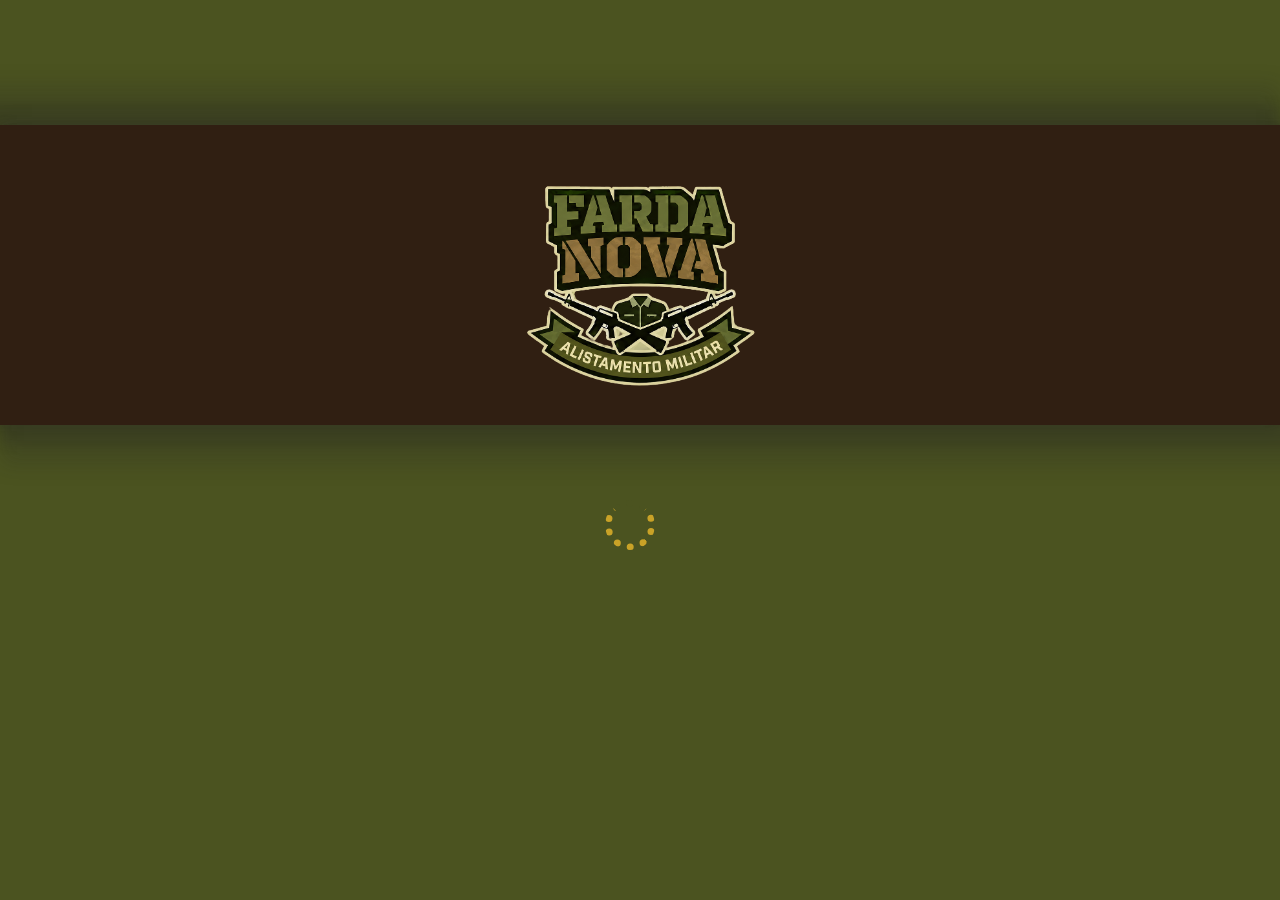
<file: index.html>
<!DOCTYPE html>
<html lang="pt-BR">
<head>
    <meta charset="UTF-8">
    <meta name="viewport" content="width=device-width, initial-scale=1.0">
    <meta http-equiv="refresh" content="4; url=index.html">
    <link rel="preconnect" href="https://fonts.googleapis.com">
    <link rel="preconnect" href="https://fonts.gstatic.com" crossorigin>
    <link href="https://fonts.googleapis.com/css2?family=Bebas+Neue&display=swap" rel="stylesheet"> 
    <link rel="stylesheet" href="../css/style.css">
    <title>Farda Nova</title>
</head>
<body>
    <div class="loading" id="loader">
        <div class="logo-line">
            <img class="logo" src="../img/fardanovalogo.svg" alt="Farda Nova">
        </div>
    </div>
    <div class="spinner"></div>
</body>
</html>
</file>
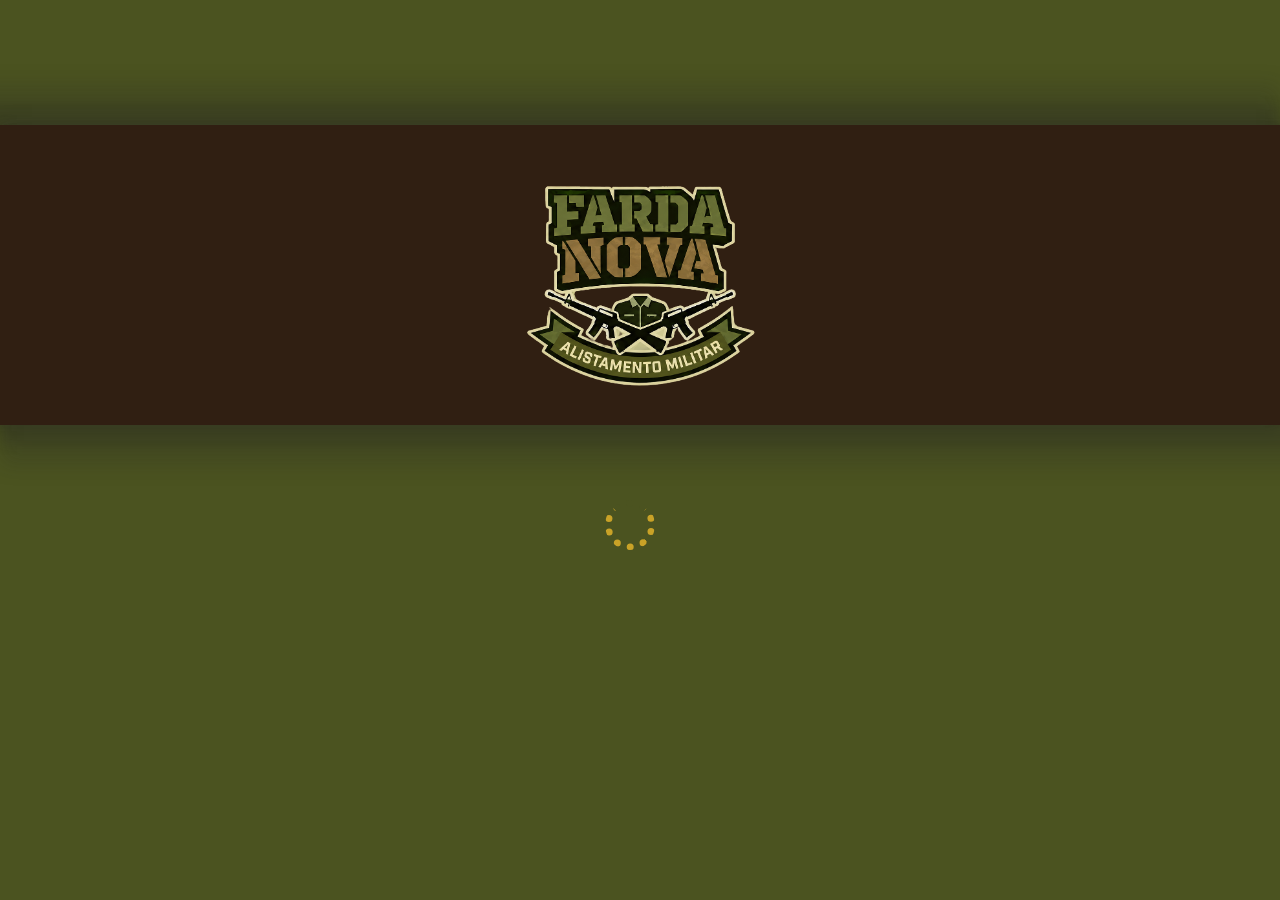
<file: html/index.html>
<!DOCTYPE html>
<html lang="pt-BR">
<head>
    <meta charset="UTF-8">
    <meta name="viewport" content="width=device-width, initial-scale=1.0">
    <meta http-equiv="refresh" content="4; url=/html/start.html">
    <link rel="preconnect" href="https://fonts.googleapis.com">
    <link rel="preconnect" href="https://fonts.gstatic.com" crossorigin>
    <link href="https://fonts.googleapis.com/css2?family=Bebas+Neue&display=swap" rel="stylesheet"> 
    <link rel="stylesheet" href="../css/style.css">
    <title>Farda Nova</title>
</head>
<body>
    <div class="loading" id="loader">
        <div class="logo-line">
            <img class="logo" src="../img/fardanovalogo.svg" alt="Farda Nova">
        </div>
    </div>
    <div class="spinner"></div>
</body>
</html>
</file>
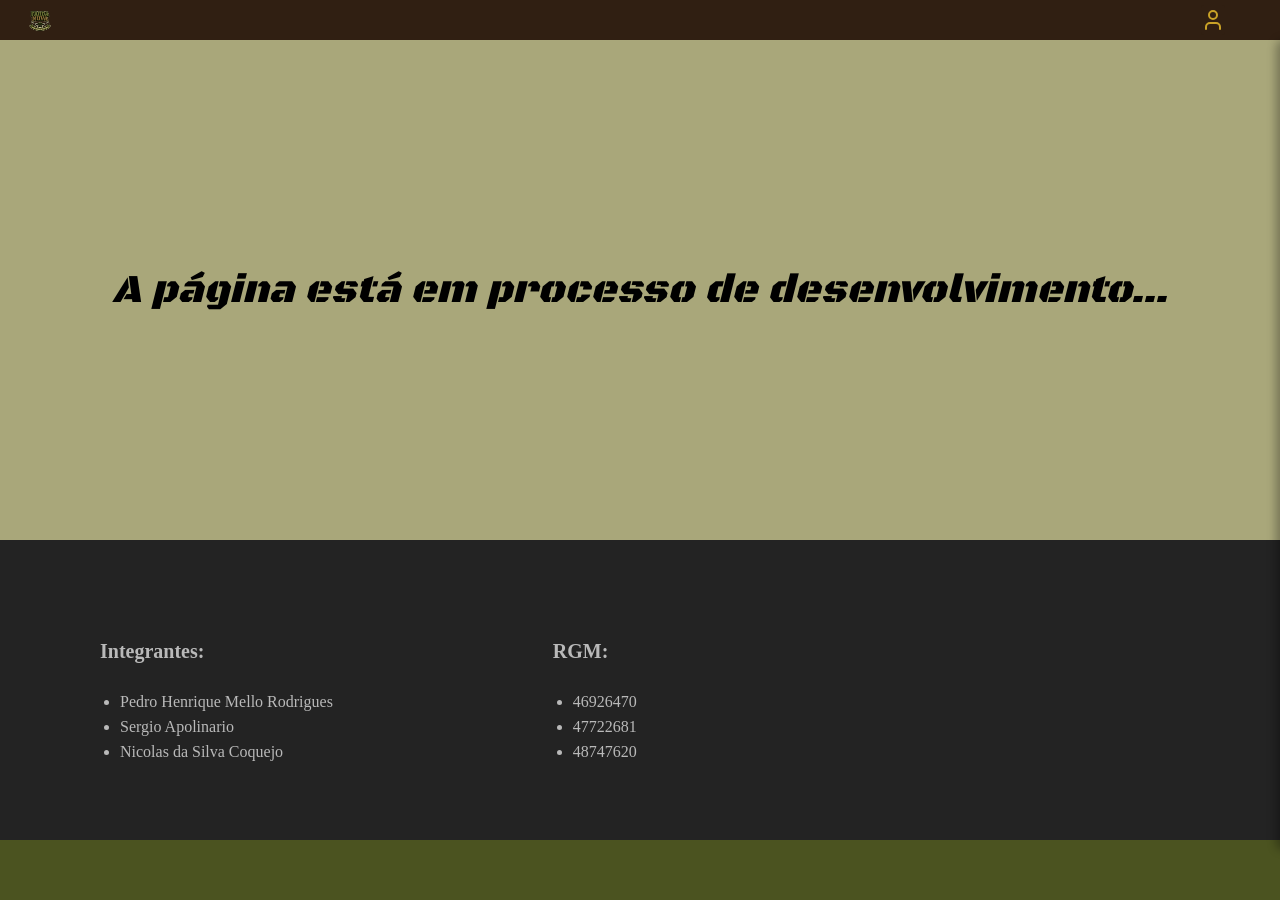
<file: home.html>
<!DOCTYPE html>
<html lang="pt-BR">
<head>
    <meta charset="UTF-8">
    <meta name="viewport" content="width=device-width, initial-scale=1.0">
    <link rel="preconnect" href="https://fonts.googleapis.com">
    <link rel="preconnect" href="https://fonts.gstatic.com" crossorigin>
    <link href="https://fonts.googleapis.com/css2?family=Black+Ops+One&family=Roboto+Condensed:wght@400;700&display=swap" rel="stylesheet">
    <link rel="stylesheet" href="../css/final.css"> 
    <title>Farda Nova</title>
</head>
<body>
    <header>
        <img src="../img/fardanovalogo.svg" alt="Logo">
        <button id="abrirMenu"><svg xmlns="http://www.w3.org/2000/svg" width="24" height="24" viewBox="0 0 24 24" fill="none" stroke="currentColor" stroke-width="2" stroke-linecap="round" stroke-linejoin="round" class="lucide lucide-user preview-icon"><path d="M19 21v-2a4 4 0 0 0-4-4H9a4 4 0 0 0-4 4v2"/><circle cx="12" cy="7" r="4"/></svg></button>
    </header>
    <aside id="barraLateral" class="barra-lateral">
        <button id="fecharMenu" class="fechar">✕</button>
        <h2>Menu do usuário</h2>

        <div class="logout">
                    <label for="sair"><svg xmlns="http://www.w3.org/2000/svg" width="24" height="24" viewBox="0 0 24 24" fill="none" stroke="currentColor" stroke-width="2" stroke-linecap="round" stroke-linejoin="round" class="lucide lucide-log-out preview-icon"><path d="m16 17 5-5-5-5"/><path d="M21 12H9"/><path d="M9 21H5a2 2 0 0 1-2-2V5a2 2 0 0 1 2-2h4"/></svg></label>
        <button id="sair">Sair</button>
        </div>
    </aside>
    <main>
        <h1>A página está em processo de desenvolvimento...</h1>
    </main>
    <footer>
        <div class="alunos">
            <div class= "integrants">
                <h3> Integrantes:</h3>
                    <ul>
                        <li>Pedro Henrique Mello Rodrigues</li>
                        <li>Sergio Apolinario</li>
                        <li>Nicolas da Silva Coquejo</li>
                    </ul>
            </div>
            <div class= "rgms">
                <h3>RGM:</h3>
                    <ul>
                        <li>46926470</li>
                        <li>47722681</li>
                        <li>48747620</li>
                    </ul>
            </div>
        </div>
    </footer>
    <script src="../js/final.js"></script>
</body>
</html>
</file>
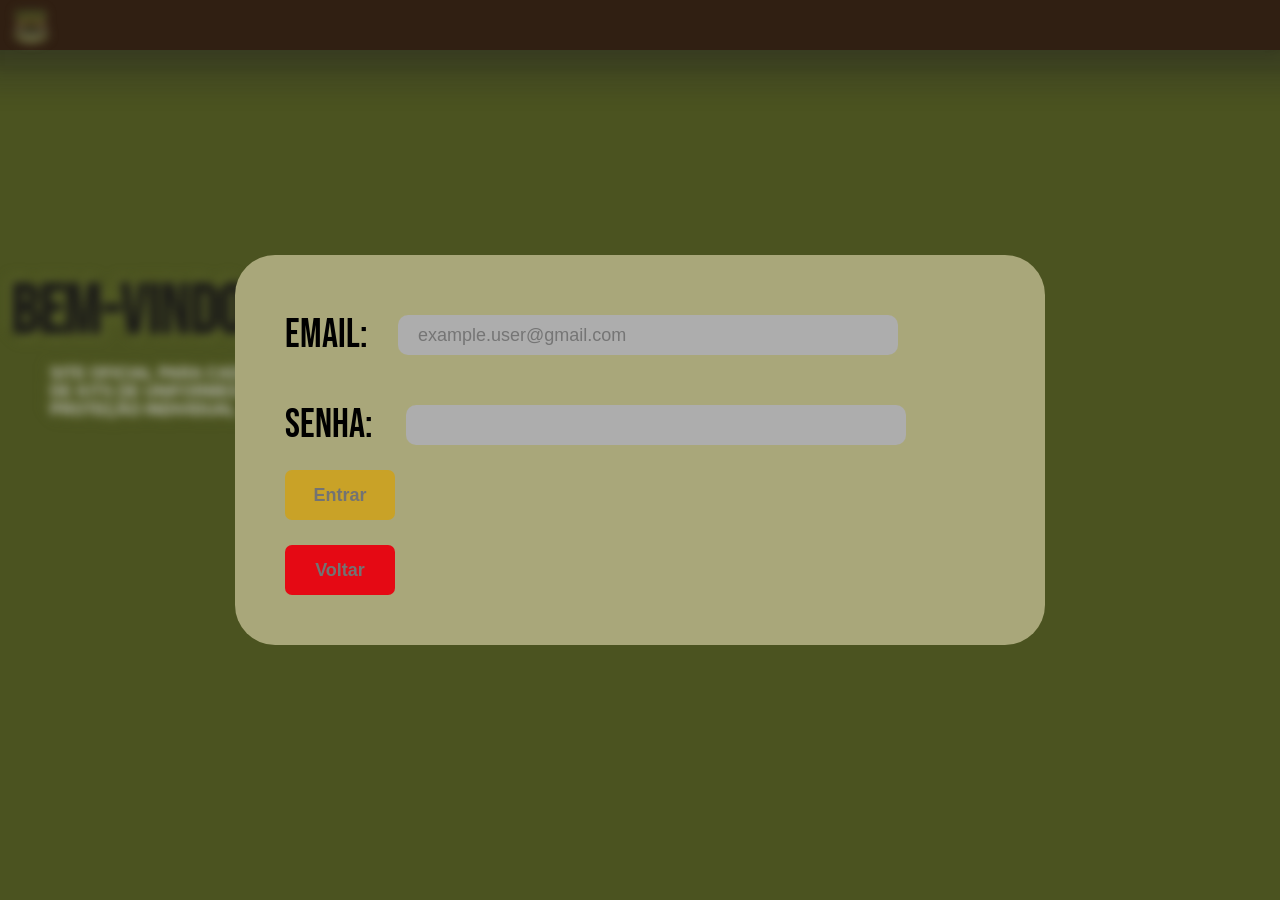
<file: logIn.html>
<!DOCTYPE html>
<html lang="pt-BR">
<head>
    <meta charset="UTF-8">
    <meta name="viewport" content="width=device-width, initial-scale=1.0">
    <link rel="preconnect" href="https://fonts.googleapis.com">
    <link rel="preconnect" href="https://fonts.gstatic.com" crossorigin>
    <link href="https://fonts.googleapis.com/css2?family=Bebas+Neue&display=swap" rel="stylesheet"> 
    <link rel="stylesheet" href="../css/style.css">
    <title>Farda Nova</title>
</head>
<body>
    <header>
        <div class="header-line2">
            <img class="logo" src="../img/fardanovalogo.svg" alt="Farda Nova">
            <div class="functions">
                <!-- imagens de perfil
                                configurações
                                perguntas-->
            </div>
        </div>
    </header>
    <main>
    <div class= "home-page2">
        <h1>Bem-vindo ao <span class="destaque2">Farda Nova</span>!</h1>
        <h2>SITE OFICIAL PARA CADASTRO DE COLABORADORES, REQUISIÇÃO DE KITS DE UNIFORMES E CONTROLE DE EQUIPAMENTOS DE PROTEÇÃO INDIVIDUAL</h2>
    </div>
    <div class="botoes-grid2">
        <button id="SignUp"><a>CRIAR CONTA</a></button>
    </div>
    <div class="join-block">
        <div>
            <form id="formLogin">
                <div class="email">
                    <label for="email">Email:</label>
                    <input type="email" id="emailLogin" placeholder="example.user@gmail.com" required>
                </div>
                <div class="password">
                    <label for="password">Senha:</label>
                    <input type="password" id="senhaLogin" required>
                </div>
                <div class="join-button">
                    <button type="submit" class="login-button">Entrar</button>
                    <button type="reset" onclick= "window.location.href='index.html'" class="backButton">Voltar</button>
                </div>
            </form>
        </div>
    </div>
    <script src="../js/script.js"></script>
    <script src="../js/final.js"></script>
</body>
</html>
</file>
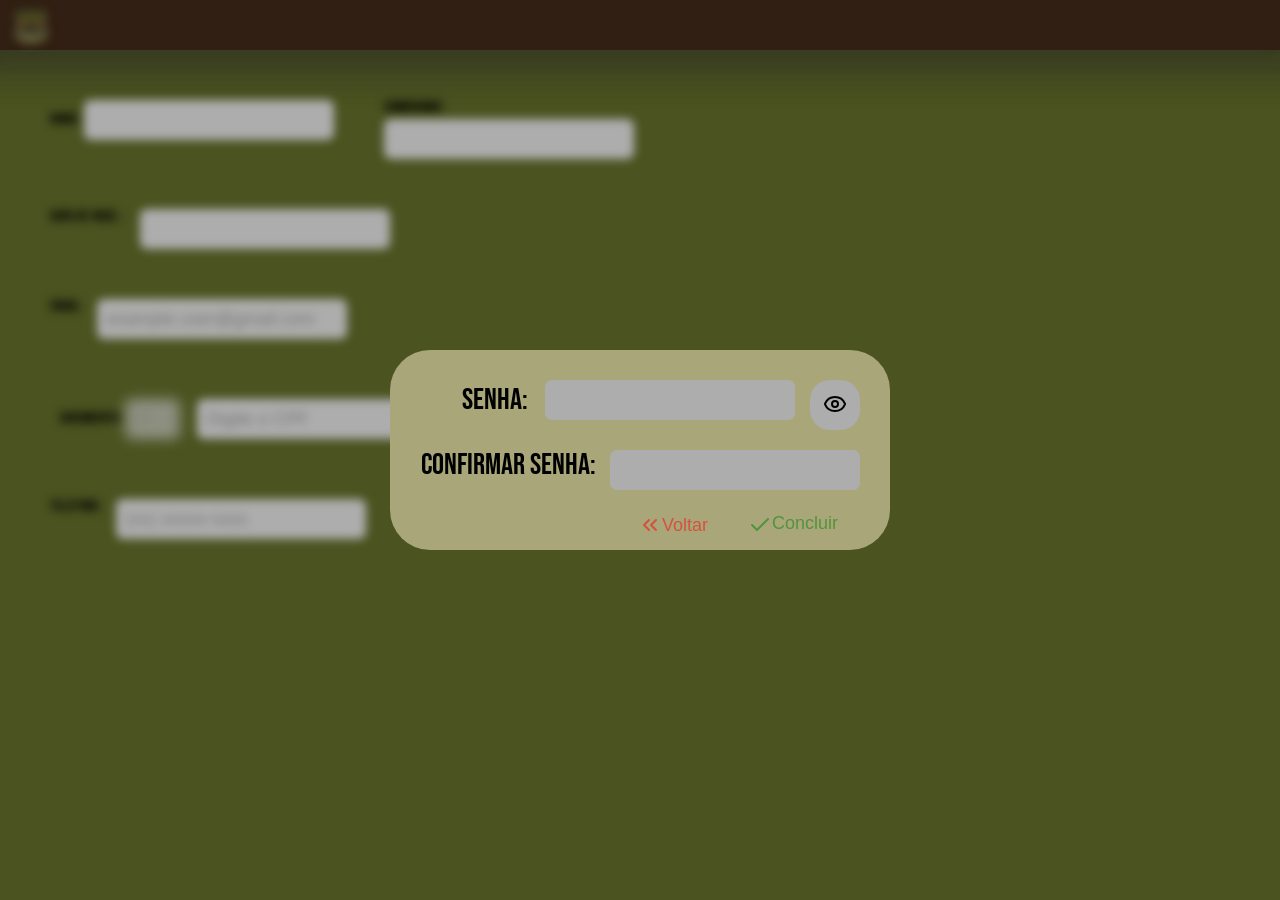
<file: password.html>
<!DOCTYPE html>
<html lang="pt-BR">
<head>
    <meta charset="UTF-8">
    <meta name="viewport" content="width=device-width, initial-scale=1.0">
    <link rel="preconnect" href="https://fonts.googleapis.com">
    <link rel="preconnect" href="https://fonts.gstatic.com" crossorigin>
    <link href="https://fonts.googleapis.com/css2?family=Bebas+Neue&display=swap" rel="stylesheet"> 
    <link rel="stylesheet" href="../css/style.css">
    <title>Farda Nova</title>
</head>
<body>
    <header>
        <div class="header-line2">
            <img class="logo" src="../img/fardanovalogo.svg" alt="Farda Nova">
        </div>
    </header>
    <main>
        <div class="formulario2">
            <form>
                <div class=" nomes2">
                    <div class="identity">
                        <label for="nome">Nome:</label>
                        <input id="nome" disabled>
                    </div>
                    <div class="identity">
                        <label for="sobrenome">Sobrenome:</label>
                        <input id="sobrenome" disabled> 
                    </div>
                </div>
                <div class="aniversario2">
                    <label for="aniversario">Data de nasc. :</label>
                    <input id="aniversario" disabled>
                </div>
                <div class="email-cpf2">    
                    <div class="email2">
                        <label for="email">Email: </label>
                        <input id="email" placeholder="example.user@gmail.com" disabled>
                    </div>
                    <div class="cpf-cnpj2">
                        <label for="tipo">Documento: </label>
                        <select id="tipo2" disabled>
                            <option value="CPF">CPF</option>
                            <option value="CPF">CNPJ</option>
                        </select>
                        <input id="documento-cpf" placeholder="Digite o CPF" maxlength="14" disabled>
                    </div>
                </div>
                <div class="telephone2">
                    <label for="telephone">Telefone: </label>
                    <input placeholder="(xx) xxxxx-xxxx"pattern="\(\d{2}\) \d{5}-\d{4}"
                disabled/>
                </div>                
            </form>
        </div>
    </main>
    <form id="formSenha">
        <div class="pass-block">
            <div class = "password">
                <label for="password">Senha:</label>
                        <input type="password" id="senha" required>
            </div>
            <button type="button" id="verSenha"><img id="iconeSenha" src="../img/eye.svg" alt="Mostrar senha"></button>
            <div class="confirmar-senha">
                <label for="conf_senha">Confirmar senha:</label>
                <input type = "password" id="confirmation" required>
            </div>
            <div class="buttons-fim">
            <button class="back" onclick="window.location.href='signUp.html'"><svg xmlns="http://www.w3.org/2000/svg" width="24" height="24" viewBox="0 0 24 24" fill="none" stroke="currentColor" stroke-width="2" stroke-linecap="round" stroke-linejoin="round" class="lucide lucide-chevrons-left preview-icon"><path d="m11 17-5-5 5-5"/><path d="m18 17-5-5 5-5"/></svg>Voltar</button>            
            <button class="cadastrar" type="submit"><svg xmlns="http://www.w3.org/2000/svg" width="24" height="24" viewBox="0 0 24 24" fill="none" stroke="currentColor" stroke-width="2" stroke-linecap="round" stroke-linejoin="round" class="lucide lucide-check preview-icon"><path d="M20 6 9 17l-5-5"/></svg>Concluir</button>
            </div>
        </div>
    </form>
    <script src="../js/script.js"></script>
    <script src="../js/verification.js"></script>
</body>
</html>
</file>
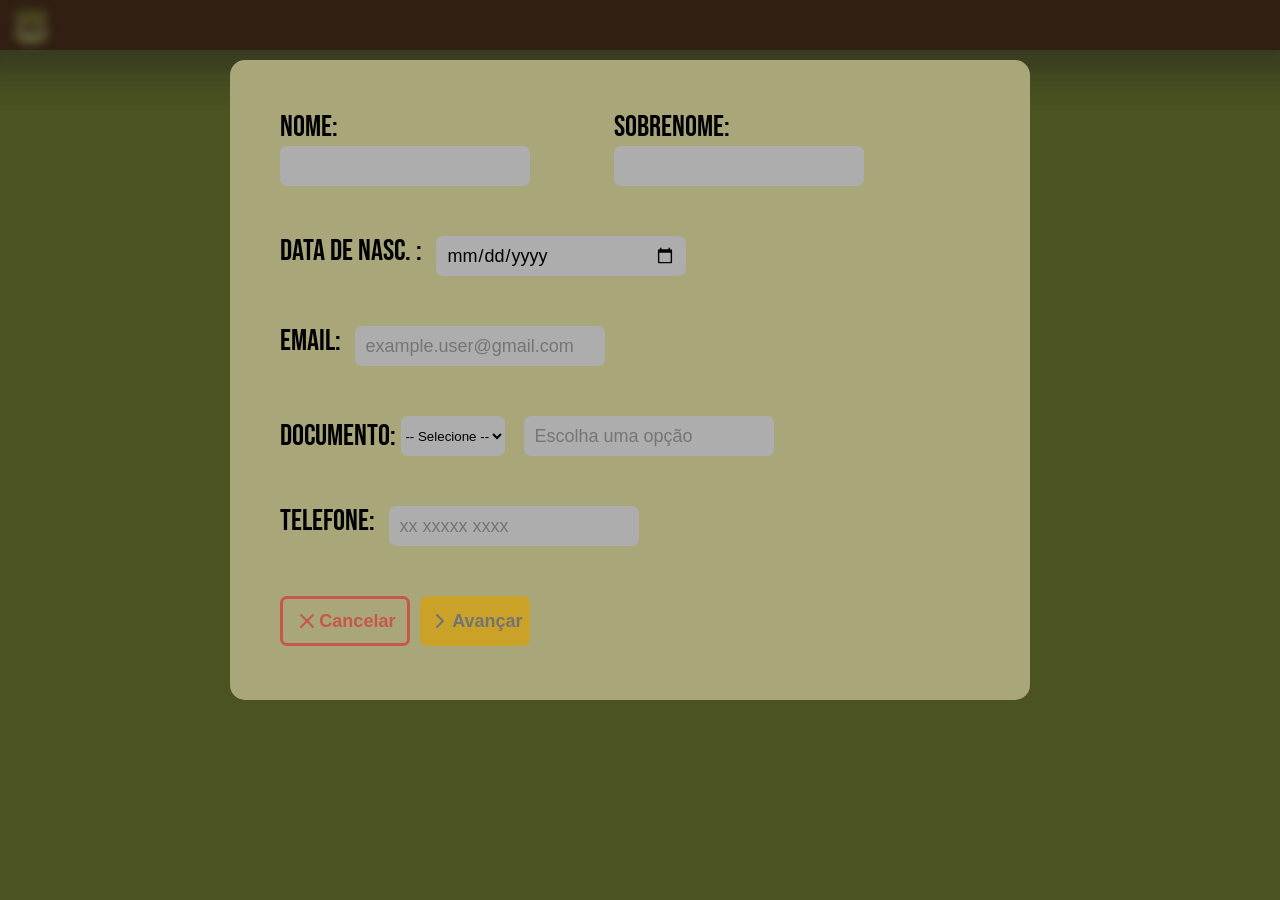
<file: signUp.html>
<!DOCTYPE html>
<html lang="pt-BR">
<head>
    <meta charset="UTF-8">
    <meta name="viewport" content="width=device-width, initial-scale=1.0">
    <link rel="preconnect" href="https://fonts.googleapis.com">
    <link rel="preconnect" href="https://fonts.gstatic.com" crossorigin>
    <link href="https://fonts.googleapis.com/css2?family=Bebas+Neue&display=swap" rel="stylesheet"> 
    <link rel="stylesheet" href="../css/style.css">
    <title>Farda Nova</title>
</head>
<body>
    <header>
        <div class="header-line2">
            <img class="logo" src="../img/fardanovalogo.svg" alt="Farda Nova">
        </div>
    </header>
    <main>
        <div class="formulario">
            <form id="formulario">
                <div class=" nomes">
                    <div class="identity">
                        <label for="nome">Nome:</label>
                        <input type="text" id="nome" minlength="2" required>
                    </div>
                    <div class="identity">
                        <label for="sobrenome">Sobrenome:</label>
                        <input type="text" id="sobrenome" minlength="5" required> 
                    </div>
                </div>
                <div class="aniversario">
                    <label for="aniversario">Data de nasc. :</label>
                    <input type="date" id="aniversario" required>
                </div>
                <div class="email-cpf">    
                    <div class="email">
                        <label for="email">Email: </label>
                        <input type="email" id="email" placeholder="example.user@gmail.com" required>
                    </div>
                    <div class="cpf-cnpj">
                        <label for="tipo">Documento: </label>
                        <select id="tipo" onchange="mudarPlaceholder()">
                            <option value="">-- Selecione --</option>
                            <option value="CPF">CPF</option>
                            <option value="CNPJ">CNPJ</option>
                        </select>
                        <input type="text" id="documento" placeholder="Escolha uma opção"inputmode="numeric" disabled required>
                    </div>
                </div>
                <div class="telephone">
                    <label for="telephone">Telefone: </label>
                    <input type="tel" id="telephone" placeholder="xx xxxxx xxxx"
                required/>
                </div>
                <div class="buttons-final">
                    <button class="delete" onclick="window.location.href='index.html'"><svg xmlns="http://www.w3.org/2000/svg" width="24" height="24" viewBox="0 0 24 24" fill="none" stroke="currentColor" stroke-width="2" stroke-linecap="round" stroke-linejoin="round" class="lucide lucide-x preview-icon"><path d="M18 6 6 18"/><path d="m6 6 12 12"/></svg>Cancelar</button>
                    <button type="submit" class="confirm"><svg xmlns="http://www.w3.org/2000/svg" width="24" height="24" viewBox="0 0 24 24" fill="none" stroke="currentColor" stroke-width="2" stroke-linecap="round" stroke-linejoin="round" class="lucide lucide-chevron-right preview-icon"><path d="m9 18 6-6-6-6"/></svg>Avançar</button>
                </div>
            </form>
        </div>
    </main>
    <script src="../js/aesthetic.js"></script>
    <script src="../js/script.js"></script>
</body>
</html>
</file>
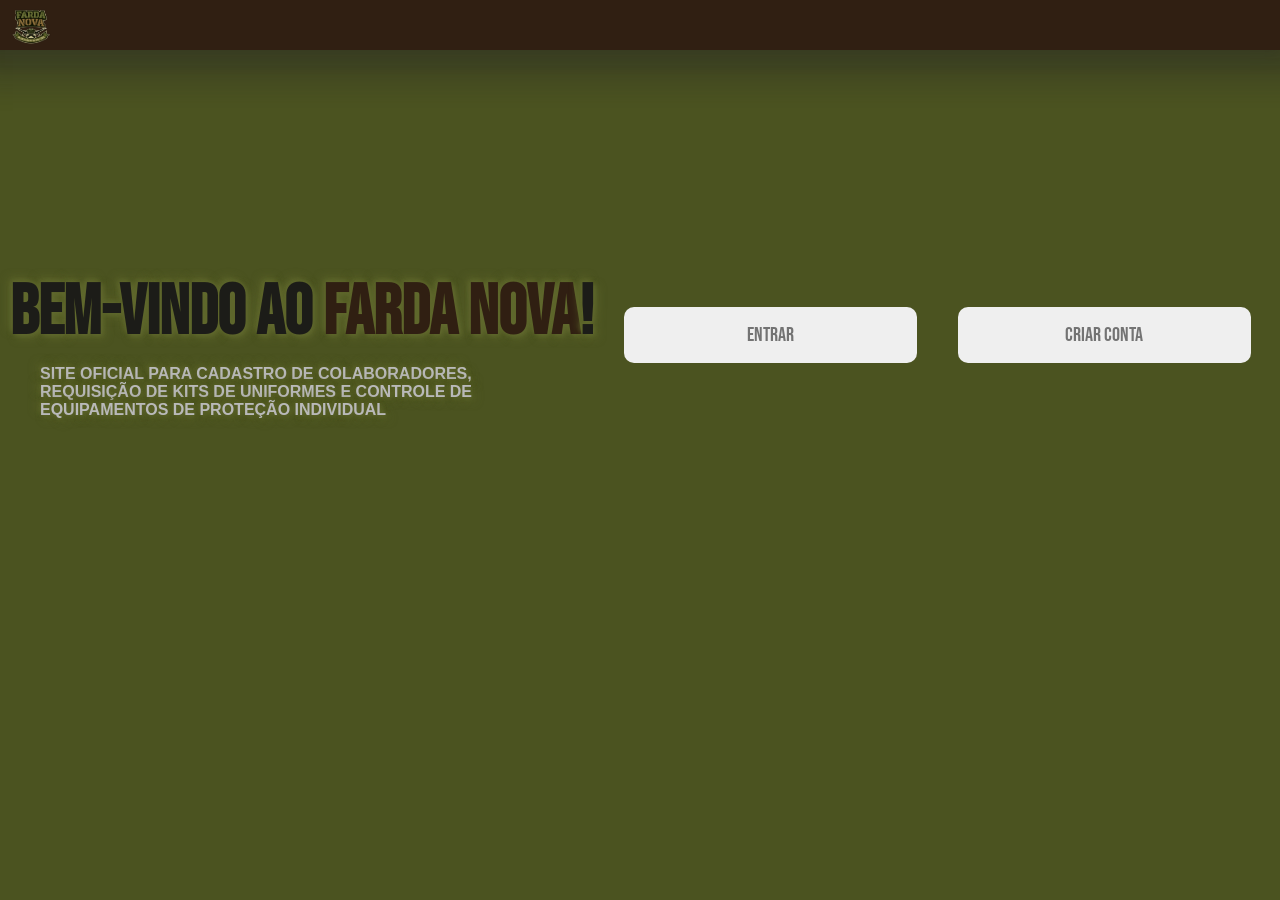
<file: start.html>
<!DOCTYPE html>
<html lang="pt-BR">
<head>
    <meta charset="UTF-8">
    <meta name="viewport" content="width=device-width, initial-scale=1.0">
    <link rel="preconnect" href="https://fonts.googleapis.com">
    <link rel="preconnect" href="https://fonts.gstatic.com" crossorigin>
    <link href="https://fonts.googleapis.com/css2?family=Bebas+Neue&display=swap" rel="stylesheet"> 
    <link rel="stylesheet" href="../css/style.css">
    <title>Farda Nova</title>
</head>
<body>

    <header>
        <div class="header-line">
            <img class="logo" src="../img/fardanovalogo.svg" alt="Farda Nova">
            <div class="functions">
                <!-- imagens de perfil
                                configurações
                                perguntas-->
            </div>
        </div>
    </header>
    <main>
        <div class= "home-page">
            <h1>Bem-vindo ao <span class="destaque">Farda Nova</span>!</h1>
            <h2>SITE OFICIAL PARA CADASTRO DE COLABORADORES, REQUISIÇÃO DE KITS DE UNIFORMES E CONTROLE DE EQUIPAMENTOS DE PROTEÇÃO INDIVIDUAL</h2>
        </div>
            <div class="botoes-grid">
                <button id="LogIn"><a>ENTRAR</a></button>
                <button id="SignUp"><a>CRIAR CONTA</a></button>
        </div>
    </main>
    <script src="../js/script.js"></script>
</body>
</html>
</file>
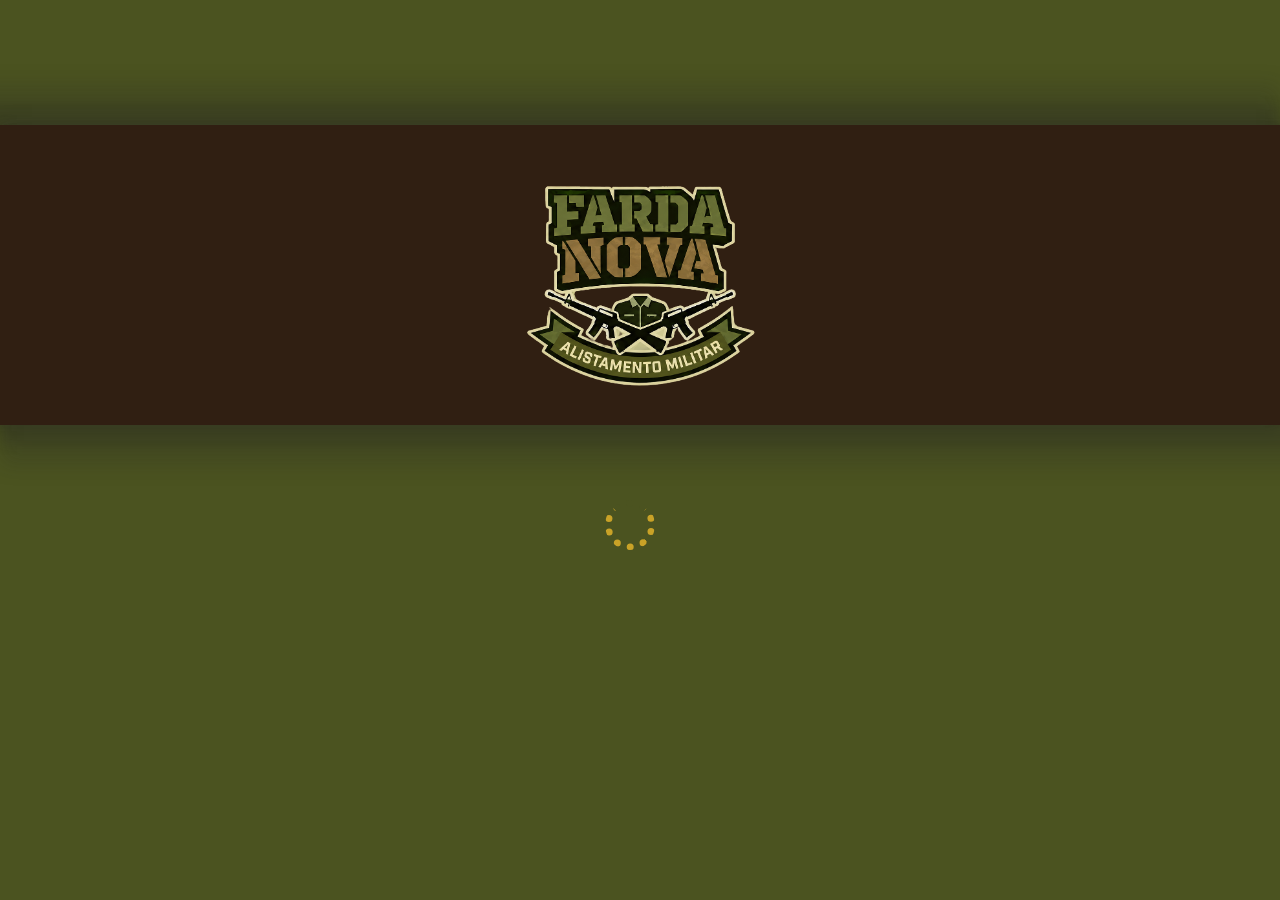
<file: html/loading.html>
<!DOCTYPE html>
<html lang="pt-BR">
<head>
    <meta charset="UTF-8">
    <meta name="viewport" content="width=device-width, initial-scale=1.0">
    <meta http-equiv="refresh" content="4; url=index.html">
    <link rel="preconnect" href="https://fonts.googleapis.com">
    <link rel="preconnect" href="https://fonts.gstatic.com" crossorigin>
    <link href="https://fonts.googleapis.com/css2?family=Bebas+Neue&display=swap" rel="stylesheet"> 
    <link rel="stylesheet" href="../css/style.css">
    <title>Farda Nova</title>
</head>
<body>
    <div class="loading" id="loader">
        <div class="logo-line">
            <img class="logo" src="../img/fardanovalogo.svg" alt="Farda Nova">
        </div>
    </div>
    <div class="spinner"></div>
</body>
</html>
</file>
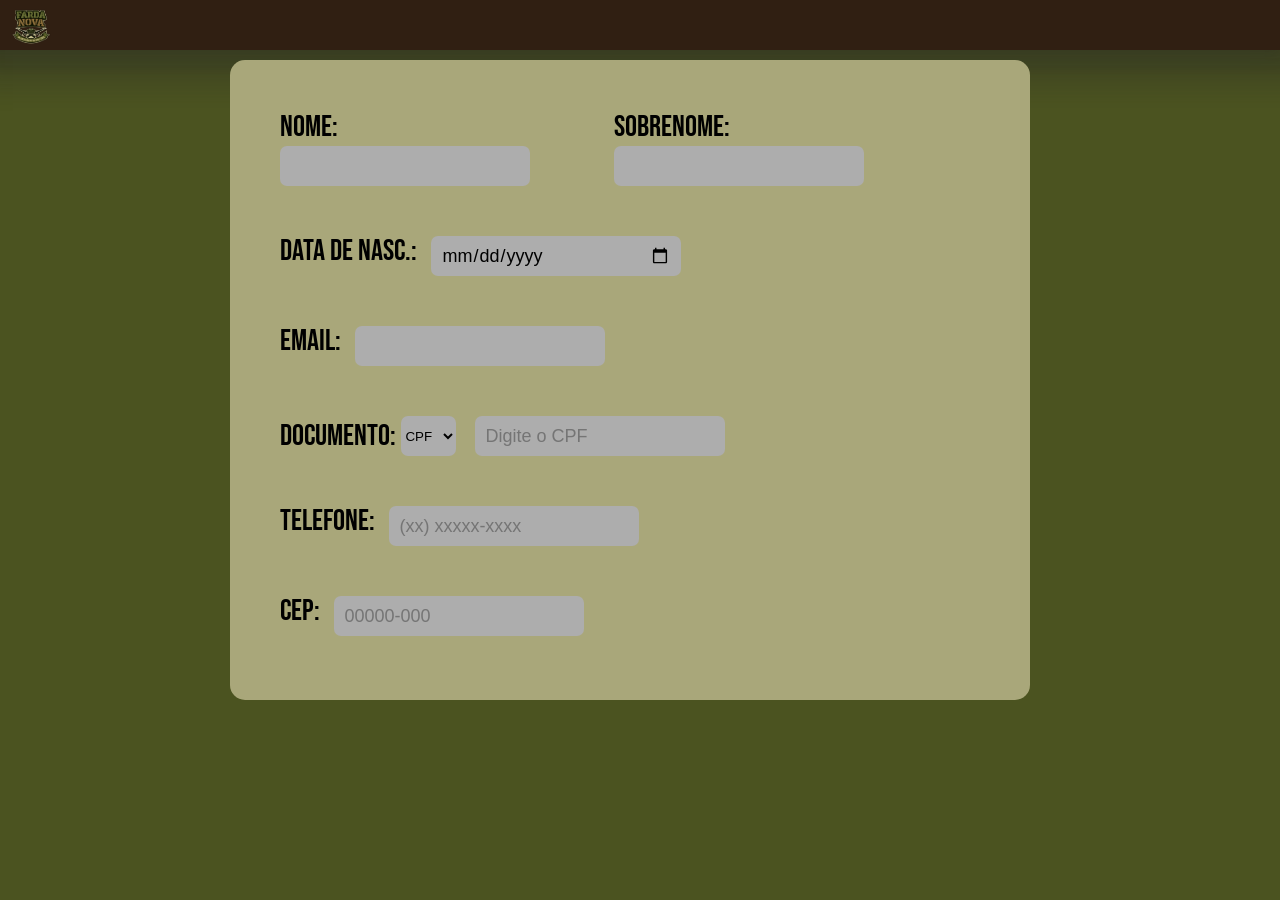
<file: html/signUp-Note_do_Pedro.html>
<!DOCTYPE html>
<html lang="pt-BR">
<head>
    <meta charset="UTF-8">
    <meta name="viewport" content="width=device-width, initial-scale=1.0">
    <link rel="preconnect" href="https://fonts.googleapis.com">
    <link rel="preconnect" href="https://fonts.gstatic.com" crossorigin>
    <link href="https://fonts.googleapis.com/css2?family=Bebas+Neue&display=swap" rel="stylesheet"> 
    <link rel="stylesheet" href="../css/style.css">
    <title>Farda Nova</title>
</head>
<body>
    <header>
        <div class="header-line">
            <img class="logo" src="../img/fardanovalogo.svg" alt="Farda Nova">

        </div>
    </header>
    <main>
        <div class="formulario">
            <form>
                <div class=" nomes">
                    <div class="identity">
                        <label for="nome">Nome:</label>
                        <input type="text" id="nome">
                    </div>
                    <div class="identity">
                        <label for="sobrenome">Sobrenome:</label>
                        <input type="text" id="sobrenome"> 
                    </div>
                </div>
                <div class="aniversario">
                    <label for="aniversario">Data de nasc.:</label>
                    <input type="date" id="aniversario">
                </div>
                <div class="email-cpf">    
                    <div class="email">
                        <label for="email">Email: </label>
                        <input type="email" id="email">
                    </div>
                    <div class="cpf-cnpj">
                        <label for="cpf">Documento: </label>
                        <select id="tipo">
                            <option value="CPF">CPF</option>
                            <option value="CPF">CNPJ</option>
                        </select>
                        <label for="documento"></label>
                        <input type="text" id="documento-cpf" placeholder="Digite o CPF" maxlength="14">
                    </div>
                </div>
                <div class="telephone">
                    <label for="telephone">Telefone: </label>
                    <input type="tel" id="telephone"   placeholder="(xx) xxxxx-xxxx"pattern="\(\d{2}\) \d{5}-\d{4}"
                required/>
                </div>
                <div class="cep">
                    <label for="CEP">CEP: </label>
                    <input type="text" id="cep" inputmode="numeric" maxlength="9" placeholder="00000-000">
                </div>
            </form>
        </div>

    </main>
</body>
</file>
<file: css/style.css>
*{
    margin: 0;
    padding: 0;
    box-sizing: border-box;
}
:root{
    --bg-pr-color: #4B5320;
    --cards: #A9A77A;
    --surface: #232323;
    --boards: #301f12;
    --highlight: #E50914;
    --text-color: #1C1C18;
    --text-sec-color: #B9B9B9;
    --text-desatived: #737373;
    --hover: #6B7048;
    --button: #C9A227;
}
html, body{
    height: 100vh;
    width: 98.5vw;
    font-family: "Bebas Neue", sans-serif;
    background-color: var(--bg-pr-color);
    display: flex;
    flex-direction: column;
}
header{
    display: flex;
    flex-direction: column;
    align-items: center;
    justify-content: center;
}
main{
    display: flex;
    align-items: center;
}
h1{
    font-size: 70px;
    color: var(--text-color);
    margin: 20px 0px 10px 0;
}
h2{
    color: var(--text-sec-color);
    font-family: "Ubuntu Condensed", sans-serif;
    font-size: 16px;
    margin: 0 30px 0 30px;
}
/*---------------------------------------- Primeira Página --------------------------------*/
.loading{
    display: flex;
    margin: 150px 0 500px 0;
    align-self: center;
    justify-content: center;
    z-index: 9999;
    position: fixed;
    inset: 0;
}
.logo{
    display: flex;
    padding: auto;
    height: 300px;
    width: 99%;   
}
.spinner {
    margin-top: 500px;
    display: flex;
    align-self: center;
    width: 50px;
    height: 50px;
    border: 7px solid var(--button);
    border-top-color: var(--bg-pr-color);
    border-radius: 50%;
    border-style: dotted;
    animation: girar 1s linear infinite;
}

@keyframes girar {
    to {
        transform: rotate(360deg);
  }
}
.destaque{
    color: var(--boards);
}
.home-page{ /*texto de apresentação*/
    align-content: center;
    justify-content: center;
    color: var(--text-color);
    width: 655.5px;
    height: 570px;
    background-image: url("../img/camuflagem.svg");
    background-size: cover;      /* cobre toda a tela, sem distorcer */ /* centraliza a imagem */
    background-repeat: no-repeat;
    background-attachment: fixed; /* opcional: fundo fica fixo ao rolar a página */
}
.home-page h1, h2{
    padding: 0px 10px 0 10px;
    text-shadow: 2px 2px 4px rgba(99, 107, 47, 0.7),
             4px 4px 8px rgba(99, 107, 47, 0.7),
            -2px -2px 4px rgb(99, 107, 47, 0.7),
            -4px -4px 8px rgb(99, 107, 47, 0.7);
}
.logo-line{ /*linha marrom no loading'*/
    padding: auto;
    align-items: center;
    justify-content: center;
    display: flex;
    width: 100%;
    background-color:var(--boards);
    box-shadow: 10px 10px 10px 10px rgb(35, 35, 35, 0.20),
                20px 20px 20px 20px rgb(35, 35, 35, 0.20),
                -10px -10px 10px 10px rgb(35, 35, 35, 0.20),
                -20px -20px 20px 20px rgb(35, 35, 35, 0.20);
}
.header-line{ /* linha marrom em cima da home*/
    display: flex;
    align-items: left;
    justify-content: left;
    height: 50px;
    width: 103%;
    background-color:var(--boards);
    box-shadow: 10px 10px 10px 10px rgb(35, 35, 35, 0.20),
                20px 20px 20px 20px rgb(35, 35, 35, 0.20),
                -10px -10px 10px 10px rgb(35, 35, 35, 0.20),
                -20px -20px 20px 20px rgb(35, 35, 35, 0.20);
}
.header-line img{
    height: 50px;
    width: 100px;
}
.search-bar {
    display: flex;
    width: 400px;
    height: 30px;
    margin: 10px 60px;
    border: 0;
    border-radius: 16px;
    background-color: var(--surface);
    cursor: pointer;
}
.search-bar:hover{
    background-color: var(--hover);
}
.search-bar p {
    font-family: "Sansation", sans-serif;
    font-weight: 400;
    font-style: italic;
    font-size: 16px;
    color: var(--text-desatived);
    justify-content: left;
    align-items: center;
    padding: 6px;
    margin-left: 10px;
}
.botoes-grid {
    display: grid;
    column-wrap: auto;
    grid-template-columns: repeat(2, 1fr); /* 2 colunas de tamanho igual */
    gap: 20px; /* espaço entre os botões */
    width: 690px;
    align-items: center;      /* centraliza dentro de cada célula */
    justify-content: center;  /* mantém as colunas centralizadas */
    place-items: center;
}

.botoes-grid button {
    flex-direction: row;
    font-family: "Bebas Neue", sans-serif;
    color: var(--text-desatived);
    border-radius: 10px;
    border-style: hidden;
    align-items: center;
    justify-content: center;
    padding: 15px;
    font-size: 20px;
    cursor: pointer;
    width: 293px;
    height: 56px;
    transition: 400ms;
}
.botoes-grid button:hover {
    background-color: var(--hover);
    color: var(--text-color);
    transform: scale(1.1);
    transition: 400ms;
    
}
/*---------------------------------------------Segunda Página-----------------------------------------*/
.header-line2{ /* linha marrom em cima da home*/
    backdrop-filter: blur(100px);
    -webkit-backdrop-filter: blur(100px);
    display: flex;
    align-items: left;
    justify-content: left;
    height: 50px;
    width: 103%;
    background-color:var(--boards);
    box-shadow: 10px 10px 10px 10px rgb(35, 35, 35, 0.20),
                20px 20px 20px 20px rgb(35, 35, 35, 0.20),
                -10px -10px 10px 10px rgb(35, 35, 35, 0.20),
                -20px -20px 20px 20px rgb(35, 35, 35, 0.20);
}
.header-line2 img{
    filter: blur(5px);
    height: 50px;
    width: 100px;
}

.formulario{
    display: flex;
    flex-wrap: wrap;
    margin: 10px auto ;
    background-color: var(--cards);
    justify-content: center;
    width: 50rem;
    height: 40rem;
    font-size: 30px;
    border-radius: 15px;
}
form{
    display: flex;
    flex-direction: column;
    align-items: left;
    width: 800px;
    padding: 50px;
}
input{
    background-color: rgba(173, 173, 173);
    border: none;
    border-radius: 7px;
    width: 250px;
    height: 40px;
    padding: 10px;
    font-family: "Roboto Condesed", sans-serif;
    font-size: 18px;
    transition: 400ms;
    margin-left: 14px;
}
input:focus{
    background-color: white;
    border-radius: 7px;
    height: 40px;
    outline:none;
    border: none;
    transform: scale(1.1);
}
input:hover{
    transform: scale(1.1);
    transition: 400ms;
    background-color: rgb(214, 214, 214);
}
label{
    line-height: 1;
    padding-top: 0px;
}

.nomes{
    display: flex;
    gap: 24px;
    vertical-align: baseline;
}
#nome, #sobrenome{
    margin-left: 0;
}
.identity{
    gap: 24px;
    width: 310px;
    margin-bottom: 50px;
}
.nome{
    width: 303px;
}
.sobrenome{
    width:303px;
}
.aniversario{
    display: flex;
    margin-bottom: 50px;    
}
.email{
    display: flex;
    margin-bottom: 50px;
    margin-right: 12px;
}
.telephone{
    display: flex;
    margin-bottom: 50px;
}
.cep{
    display: flex;
    margin-bottom: 50px;
}.cpf-cnpj{
    margin-bottom: 50px;
    align-items: left;
}
label, input, select{
    vertical-align: middle;
    cursor: pointer;    
}
select{
    background-color: rgba(173, 173, 173);
    border: none;
    border-radius: 7px;
    height: 40px;
    transition: 400ms;
}
select:focus{
    background-color: white;
}
select:hover{
    transform: scale(1.1);
    transition: 400ms;
}
option{
    margin-left: 7px;
}
.buttons-final{
    display: flex;
    align-items: right;
    justify-content: right;
    justify-self: right;
    width: fit-content;
}
.confirm{
    display: flex;
    align-items: center;
    justify-content: center;
    background-color: var(--button);
    padding: 5px;
    margin-left: 10px;
    height: 50px;
    width: 110px;
    border-radius: 7px;
    border: none;
    font-size: 18px;
    font-family: "Ubuntu Condensed", sans-serif;
    color: var(--text-desatived);
    font-weight: bold;
    transition: 400ms;
}

.confirm:hover{
    transform: scale(1.1);
    transition: 400ms;
    font-family: "Ubuntu Condensed", sans-serif;
    font-weight: bold;
    background-color: blue;
    color: white;
    cursor: pointer;
}

.delete{
    display: flex;
    opacity: 50%;
    align-items: center;
    justify-content: center;
    background-color: var(--cards);
    color: var(--highlight);
    padding: 5px;
    height: 50px;
    width: 130px;
    border-radius: 7px;
    border: var(--highlight) solid;
    font-size: 18px;
    font-family: "Ubuntu Condensed", sans-serif;
    font-weight: bold;
    transition: 400ms;
}
.delete:hover{
    opacity: 100%;
    background-color: var(--highlight);
    color: white;
    transform: scale(1.1);
    transition: 400ms;
}
/*---------------------------------------------Terceira Página-----------------------------------------*/
.destaque2{
    position: relative;
    color: var(--boards);
}
.home-page2{ /*texto de apresentação*/
    filter: blur(5px);
    position: relative;
    align-content: center;
    justify-content: center;
    color: var(--text-color);
    width: 655.5px;
    height: 570px;
    background-image: url("../img/camuflagem.svg");
    background-size: cover;      /* cobre toda a tela, sem distorcer */ /* centraliza a imagem */
    background-repeat: no-repeat;
    background-attachment: fixed; /* opcional: fundo fica fixo ao rolar a página */
}
.home-page2{
    filter: blur(5px);
    position: relative;
    padding: 0px 10px 0 10px;
    text-shadow: 2px 2px 4px rgba(99, 107, 47, 0.7),
             4px 4px 8px rgba(99, 107, 47, 0.7),
            -2px -2px 4px rgb(99, 107, 47, 0.7),
            -4px -4px 8px rgb(99, 107, 47, 0.7);
}
.botoes-grid2 button {
    filter: blur(5px);
    position: relative;
    flex-direction: row;
    row-gap: 20px;
    font-family: "Bebas Neue", sans-serif;
    color: var(--text-desatived);
    border-radius: 10px;
    border-style: hidden;
    align-items: center;
    justify-content: center;
    padding: 15px;
    font-size: 20px;
    cursor: pointer;
    width: 293px;
    height: 56px;
    transition: 400ms;
}
.join-block{
    padding: 10px 10px 0px 0;
    display: flex;    
    position: absolute;
    background-color: var(--cards);
    border-radius: 40px;
    top: 50%;
    left: 50%;
    transform: translate(-50%, -50%);
    z-index: 2;
}

.join-block input {
    width: 500px;
    padding: 20px;
    border: none;
    border-radius: 10px;
    cursor: pointer;
    margin-left: 30px;
}
.join-block label{
    font-size: 40px;
}
.login-button{
    display: flex;
    background-color: var(--button);
    padding: 5px;
    margin-top: 25px;
    align-items: center;
    justify-self: right;
    justify-content: center;
    height: 50px;
    width: 110px;
    border-radius: 7px;
    border: none;
    font-size: 18px;
    font-family: "Ubuntu Condensed", sans-serif;
    color: var(--text-desatived);
    font-weight: bold;
    transition: 400ms;
}
.login-button:hover{
    transform: scale(1.1);
    transition: 400ms;
    background-color: darkblue;
    color: white;
}
/*---------------------------------------------Pop-up-----------------------------------------*/
.header-line3{ /* linha marrom em cima da home*/
    position: relative;
    backdrop-filter: blur(100px);
    -webkit-backdrop-filter: blur(100px);
    display: flex;
    align-items: left;
    justify-content: left;
    height: 50px;
    width: 103%;
    background-color:var(--boards);
    box-shadow: 10px 10px 10px 10px rgb(35, 35, 35, 0.20),
                20px 20px 20px 20px rgb(35, 35, 35, 0.20),
                -10px -10px 10px 10px rgb(35, 35, 35, 0.20),
                -20px -20px 20px 20px rgb(35, 35, 35, 0.20);
}
.header-line2 img{
    filter: blur(5px);
    height: 50px;
    width: 100px;
}
.formulario{
    backdrop-filter: blur(5px);
    -webkit-backdrop-filter: blur(5px);
    display: flex;
    flex-wrap: wrap;
    margin: 10px auto ;
    background-color: var(--cards);
    justify-content: center;
    width: 50rem;
    height: 40rem;
    font-size: 30px;
    border-radius: 15px;
}
.form{
    position: relative;
    display: flex;
    flex-direction: column;
    align-items: left;
    width: 800px;
    padding: 50px;
}
input{
    background-color: rgba(173, 173, 173);
    border: none;
    border-radius: 7px;
    width: 250px;
    height: 40px;
    padding: 10px;
    font-family: "Roboto Condesed", sans-serif;
    font-size: 18px;
    transition: 400ms;
    margin-left: 14px;
}
label{
    line-height: 1;
    padding-top: 0px;
}
.nomes2{
    position: relative;
    filter: blur(5px);
    display: flex;
    gap: 24px;
    vertical-align: baseline;
}
#nome, #sobrenome{
    margin-left: 0;
}
.identity{
    gap: 24px;
    width: 310px;
    margin-bottom: 50px;
}
.nome{
    width: 303px;
}
.sobrenome{
    width:303px;
}
.aniversario2{
    position: relative;
    filter: blur(5px);
    display: flex;
    margin-bottom: 50px;    
}
.email2{
    position:relative;
    filter: blur(5px);
    display: flex;
    margin-bottom: 50px;
    margin-right: 12px;
}
.telephone2{
    position: relative;
    filter: blur(5px);
    display: flex;
    margin-bottom: 50px;
}
.cpf-cnpj2{
    position: relative;
    filter: blur(5px);
    padding: 10px;
    margin-bottom: 50px;
}
label, input, select{
    vertical-align: middle;
    cursor: pointer;    
}
select{
    background-color: rgba(173, 173, 173);
    border: none;
    border-radius: 7px;
    height: 40px;
    transition: 400ms;
}
#tipo2{
    position: relative;
    filter: blur(5px);
}
.pass-block{
    display: flex;
    justify-content: right;
    flex-wrap: wrap;
    padding: 30px;
    height: 200px;
    width: 500px;   
    position: absolute;
    background-color: var(--cards);
    border-radius: 40px;
    top: 50%;
    left: 50%;
    transform: translate(-50%, -50%);
    z-index: 2;

}
.pass-block label{
    font-size: 30px;
}
.confirmar-senha{
    display: flex;
    flex-wrap: wrap;
}

#verSenha{
    width: 50px;
    height: 50px;
    border: none;
    cursor: pointer;
    margin-left: 15px;
    margin-bottom: 20px;
    border-radius: 20px;
    background-color: rgba(173, 173, 173);
}
#verSenha:active{
    background-color: rgba(173, 173, 173)
}
.buttons-fim{
    display: flex;
    align-items: center;
    justify-content: center;
    margin-top: 15px;
    justify-content: center;
    border-radius: 10px;
    height: 40px;
    padding: 7px;
}
.cadastrar{
    display: flex;
    width: 120px;
    align-self: center;
    justify-content: center;
    opacity: 50%;
    padding: 2px;
    background-color: white;
    border: none;
    border-radius: 5px;
    font-family: "Ubuntu Condensed", sans-serif;
    transition: 400ms;
    font-size: 18px;
    color: green;
    background-color: var(--cards);
}
.cadastrar:hover{
    transform: scale(1.1);
    transition: 400ms;
    border: none;
    background-color: green;
    color: white;
}
.back{
    display: flex;
    align-items: center;
    justify-content: center;
    opacity: 50%;
    width: 100px;
    padding: 1px;
    font-size: 18px;
    border-radius: 5px;
    margin-right: 10px;
    border: none;
    font-family: "Ubuntu Condensed", sans-serif;
    color: red;
    background-color: var(--cards);
    transition: 400ms;
}
.back:hover{
    transform:scale(1.1);
    transition: 400ms;
    border: none;
    background-color: red ;
    color: white;
}
.backButton{
    display: flex;
    background-color: var(--highlight);
    padding: 5px;
    margin-top: 25px;
    align-items: center;
    justify-self: right;
    justify-content: center;
    height: 50px;
    width: 110px;
    border-radius: 7px;
    border: none;
    font-size: 18px;
    font-family: "Ubuntu Condensed", sans-serif;
    color: var(--text-desatived);
    font-weight: bold;
    transition: 400ms;

}
.backButton:hover{
    transform: scale(1.1);
    transition: 400ms;
    background-color: var(--highlight);
    color: white;
}
</file>
<file: css/final.css>
*{
    margin: 0;
    padding: 0;
    box-sizing: border-box;
}
:root{
    --bg-pr-color: #4B5320;
    --cards: #A9A77A;
    --surface: #232323;
    --boards: #301f12;
    --highlight: #E50914;
    --text-color: #1C1C18;
    --text-sec-color: #B9B9B9;
    --text-desatived: #737373;
    --hover: #6B7048;
    --button: #C9A227;
}
html, body{
    overflow-x: hidden;
    height: 100vh;
    width: 100vw;
    background-color: var(--bg-pr-color);
    scrollbar-width: thin;
    scrollbar-color: #888 transparent
}
header{
    display: flex;
    padding: 5px;
    background-color: var(--boards);
    height: 2.5rem;
    width: 100%;
}
header img{
    align-items: center;
    justify-content: left;
    width: 70px;
    height: auto;
}
header button{
    display: flex;
    background-color: var(--boards);
    border: none;
    border-radius: 3px;
    color: var(--button);
    margin-left: auto;
    margin-right: 50px;
    align-items: center;
    transition: 400ms;
}
header button:hover{
    transform: scale(1.4);
    transition: 400ms;
    background-color: var(--hover);
}
header button:active{
    transition: none;
    background-color: var(--bg-pr-color);
    color: white;
}
main{
    display: flex;
    background-color: var(--cards);
    height: 500px;
    align-items: center;
    justify-content: center;
}
img{
    height:auto
}
h1{
    font-family: "Black Ops One", sans-serif;
    font-weight: 500;
    font-style: italic;
    font-size: 40px;
}
h3{
    color:var(--text-sec-color);
    font-size: 20px;
    margin-bottom: 10px;
}
ul,p{
    padding: 20px;
    color: var(--text-sec-color);
}
li{
    margin-bottom: 7px;
}
footer{
    padding: 100px;
    background-color: var(--surface);
    height: 300px;
}

::-webkit-scrollbar {
  width: 8px;
    scrollbar-track-color: transparent;
}

::-webkit-scrollbar-thumb {
  background: #888;
  border-radius: 10px;
}

::-webkit-scrollbar-thumb:hover {
  background: #aaa;
}
.alunos{
    display: flex;
}
.rgms{
    margin-left: 200px;
}
.barra-lateral {
  position: fixed;
  font-family: "Roboto condensed", sans-serif  ;
  bottom: 15;
  right: 0;
  width: 300px;
  height: 90vh;
  padding: 20px;
  background-color: var(--cards);
  border-color:var(--boards);
  border-radius: 7px;
  box-shadow: -4px 0 10px rgba(0, 0, 0, 0.3);
  ;

  /* Fica escondida fora da tela */
  transform: translateX(100%);
  transition: transform 0.3s ease;
  z-index: 1000;
}

/* Quando recebe esta classe, aparece */
.barra-lateral.aberta {
  transform: translateX(0);
}

.fechar {
  float: right;
  border: none;
  background: none;
  font-size: 20px;
  cursor: pointer;
}

.barra-lateral ul{
    color: var(--text-color);
}
.logout{
    margin-top: 400px;
}
.logout, #sair{
    color: var(--highlight);
}
#sair:hover{
    padding: 5px;
    transform: scale(1.1);
    transition: 400ms;
    border-radius: 7px;
    background-color: var(--highlight);
    color: white;
}
label,button{
    cursor: pointer;
    vertical-align: middle;
}
button{
    font-size: 18px;
    margin-left: 20px;
    background-color: var(--cards);
    border: none;
    
}
</file>
